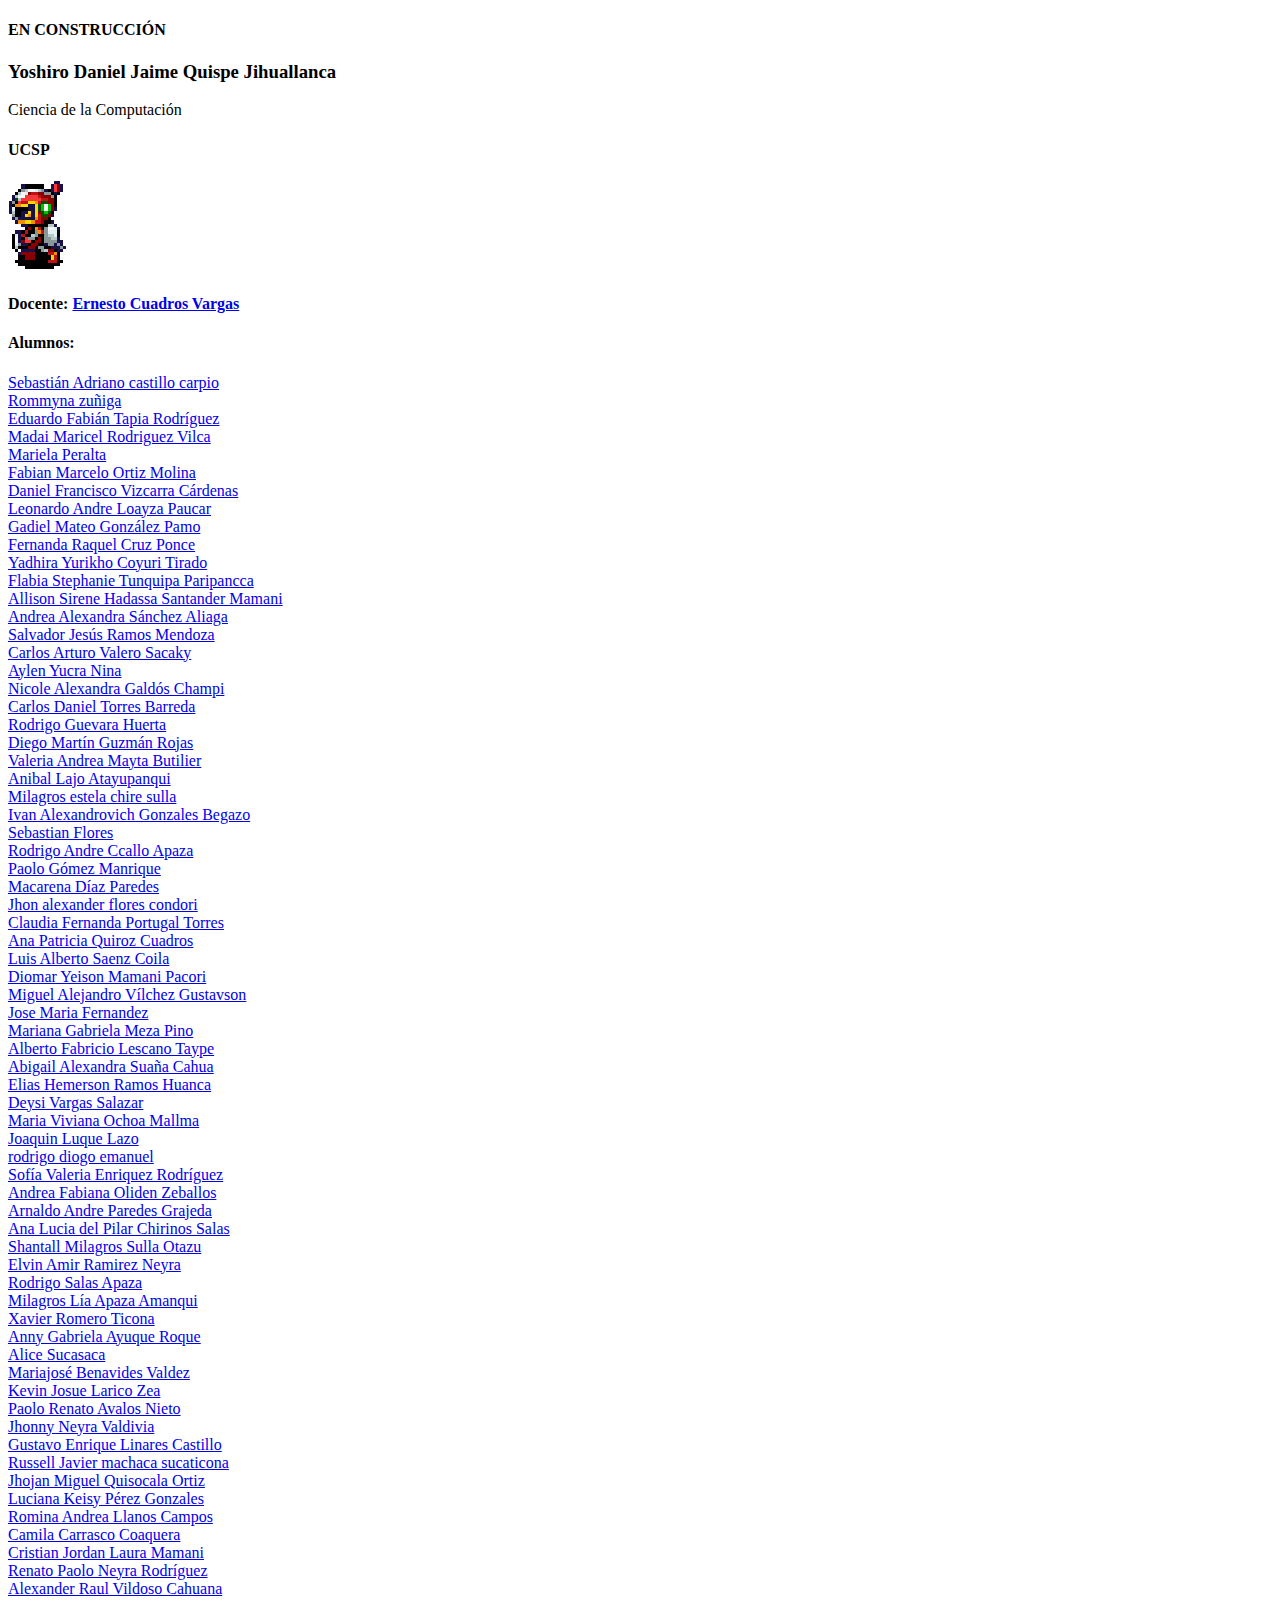
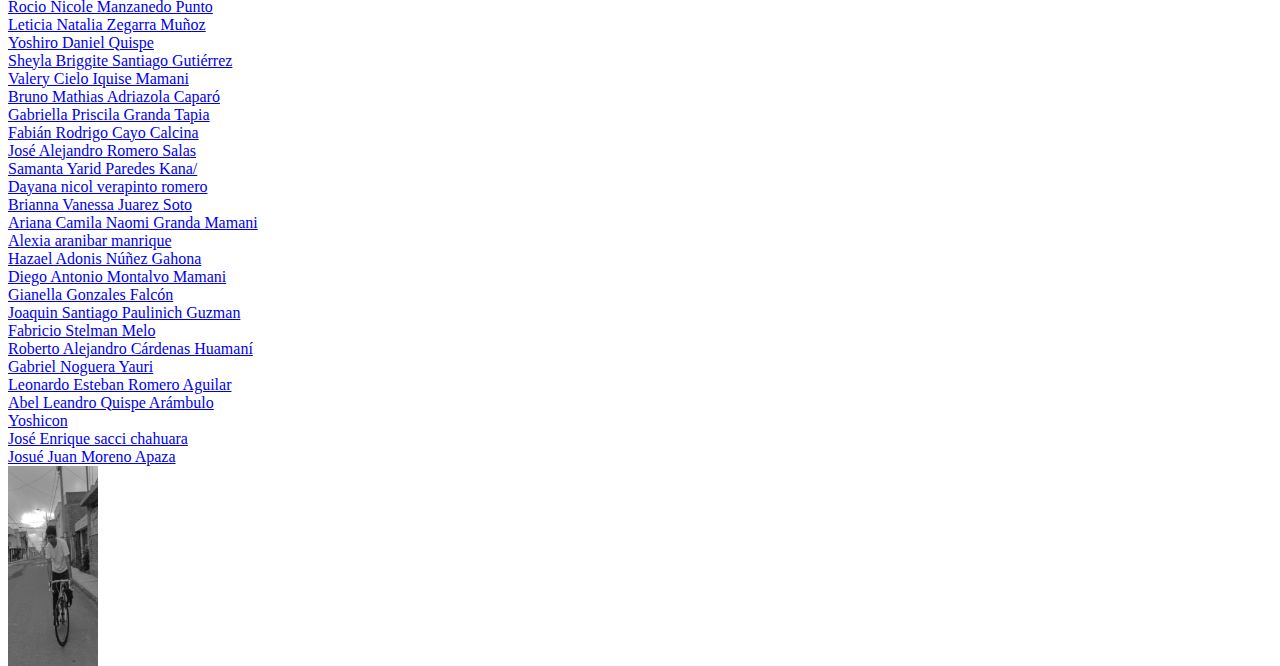
<file: index.html>
<!DOCTYPE html>
<html lang="es">
<head>
    <meta charset="UTF-8">
    <meta http-equiv="X-UA-Compatible" content="IE=edge">
    <meta name="google-site-verification" content="851NYxYVNgJTNE-y4suRt2Gv4Qr9TZriIrrfFjB_MlI" />
    <meta name="viewport" content="width=device-width, initial-scale=1.0" />
    <meta name="Author" lang="es" content="Yoshiro Daniel Jaime Quispe Jihuallanca" />
    <meta name="audience" content="all" />
    <meta name="keywords" content="Yoshiro Daniel Jaime Quispe Jihuallanca, ucsp, ciencia de la computacion" />
    <meta name="description" content="UCSP-Ciencia de la Computación, Estudiante de Ciencia de la Computación" />
    <meta name="robots" content="index, all, follow" />
    <link rel="icon" type="image/x-icon" href="yoshicon-32x32.png" />
    <title>Yoshiro Daniel Jaime Quispe Jihuallanca</title>

    <link rel="stylesheet" href="style.css">
</head>

<body>

<h4>EN CONSTRUCCIÓN</h4>

<div>

    <h3>Yoshiro Daniel Jaime Quispe Jihuallanca</h3>
    <p>Ciencia de la Computación</p>
    <h4>UCSP</h4>

</div>

<img src="Bazooka Bomber left_3_1_yep.png" alt="Firebomber_left" >
<div class="figure">
    
    <!-- <img src="yosh_bw.jpg" class="left"> -->
   
</div>

<div id="position">
    
    <h4 class="t1">Docente: <a href="https://pe.linkedin.com/in/ecuadrosv">Ernesto Cuadros Vargas</a></h4>
    <h4 class="t1">Alumnos:</h4>    
</div>

<div>
    
    <div><a href="https://saccbrc-06.github.io/SebastianCastillo.github-io/">Sebastián Adriano castillo carpio</a></div>
    <div><a href="http://rommyna.github.io">Rommyna zuñiga</a></div>
    <div><a href="https://eduardoucsp.github.io/Eduardo-Fabian-Tapia-Rodriguez-Page.github.io/">Eduardo Fabián Tapia Rodríguez </a></div>
    <div><a href="Madai Maricel Rodriguez Vilca ">Madai Maricel Rodriguez Vilca </a></div>
    <div><a href="https://marielaesmeraldaperaltaramos.github.io/Mariela-Esmeralda-Peralta-Ramos/">Mariela Peralta</a></div>
    <div><a href="https://fabian0rtiz.github.io/Fabian-Marcelo-Ortiz-Molina/">Fabian Marcelo Ortiz Molina </a></div>
    <div><a href="https://danvizcarra.github.io/franciscovizcarra.github.io/">Daniel Francisco Vizcarra Cárdenas </a></div>
    <div><a href="https://leonardoloayza.github.io/">Leonardo Andre Loayza Paucar</a></div>
    <div><a href="https://ultrones09.github.io/Gadiel-Mateo-Gonzalez-Pamo/">Gadiel Mateo González Pamo</a></div>
    <div><a href="https://fernandaraquelcruzponce.neocities.org/">Fernanda Raquel Cruz Ponce</a></div>
    <div><a href="https://yadhirayurikhocoyuritirado.github.io/yadhirayurikhocoyuri/">Yadhira Yurikho Coyuri Tirado </a></div>
    <div><a href="https://flabiatunquipa.github.io/mi-pagina-personal/">Flabia Stephanie Tunquipa Paripancca</a></div>
    <div><a href="https://allisonsantandermamani.neocities.org/">Allison Sirene Hadassa Santander Mamani </a></div>
    <div><a href="https://andreasanchezaliaga.github.io/Andrea-Alexandra-S-nchez-Aliaga/">Andrea Alexandra Sánchez Aliaga </a></div>
    <div><a href="https://salvaramen.github.io/">Salvador Jesús Ramos Mendoza </a></div>
    <div><a href="https://carlosarturovalerosacaky.github.io/">Carlos Arturo Valero Sacaky</a></div>
    <div><a href="https://ayleneyn.github.io/AYLEN-ELENA-YUCRA-NINA/">Aylen Yucra Nina</a></div>
    <div><a href="https://nicolegaldos.neocities.org/">Nicole Alexandra Galdós Champi</a></div>
    <div><a href="https://inal723f.github.io/Carlos-Daniel-Torres-Barreda/">Carlos Daniel Torres Barreda</a></div>
    <div><a href="https://rodrigoguevarahuertaucsp.netlify.app/">Rodrigo Guevara Huerta</a></div>
    <div><a href="https://diegoguzmanucsp.s3.us-east-1.amazonaws.com/index.html">Diego Martín Guzmán Rojas </a></div>
    <div><a href="https://valeriamayta.github.io/">Valeria Andrea Mayta Butilier</a></div>
    <div><a href="https://aniballa.github.io/Anibal-Lajo-Atayupanqui/">Anibal Lajo Atayupanqui</a></div>
    <div><a href="https://milagros-estela-chire-sulla.netlify.app/">Milagros estela chire sulla </a></div>
    <div><a href="https://alexandrovich-gb.github.io/MI_PAGINA_WEB/">Ivan Alexandrovich Gonzales Begazo</a></div>
    <div><a href="https://sebastianflorespro.github.io/">Sebastian Flores</a></div>
    <div><a href="https://rodrigoandreccalloapaza.neocities.org/">Rodrigo Andre Ccallo Apaza</a></div>
    <div><a href="https://paolojoaquingomezmanrique.github.io/ICC/">Paolo Gómez Manrique</a></div>
    <div><a href="https://macarenadiaz.site">Macarena Díaz Paredes</a></div>
    <div><a href="https://a13xanderplatz.neocities.org/">Jhon alexander flores condori </a></div>
    <div><a href="https://claudia-portugal.github.io/Claudia-Portugal/">Claudia Fernanda Portugal Torres</a></div>
    <div><a href="https://ana-patricia-quiroz.neocities.org/">Ana Patricia Quiroz Cuadros </a></div>
    <div><a href="https://luis-alberto-saenz.neocities.org/">Luis Alberto Saenz Coila</a></div>
    <div><a href="https://diomarmp.github.io/DiomarMamaniPacori/#compa%C3%B1eros">Diomar Yeison Mamani Pacori</a></div>
    <div><a href="https://mv1323.github.io/miguelvilchezgustavson.github.io/">Miguel Alejandro Vílchez Gustavson</a></div>
    <div><a href="https://tx1419.github.io/ghpagetx/">Jose Maria Fernandez</a></div>
    <div><a href="https://marimezapino.github.io/MarianaGabrielaMezaPino/">Mariana Gabriela Meza Pino</a></div>
    <div><a href="https://lscn007.github.io/albertolescano.github.io/">Alberto Fabricio Lescano Taype</a></div>
    <div><a href="https://alexandrasuan.github.io/">Abigail Alexandra Suaña Cahua </a></div>
    <div><a href="https://eliashermersonramoshuanca.github.io/ucsp/">Elias Hemerson Ramos Huanca </a></div>
    <div><a href="https://deysi85.github.io/-Deysi-Maryori-Vargas-Salazar./">Deysi Vargas Salazar</a></div>
    <div><a href="https://mariavivianaochoamallma.github.io/MariaVivianaOchoaMallma/ ">Maria Viviana Ochoa Mallma </a></div>
    <div><a href="https://joaquinluquelazo.github.io">Joaquin Luque Lazo </a></div>
    <div><a href="https://rodrigodiogoemanuel.neocities.org/">rodrigo diogo emanuel</a></div>
    <div><a href="https://sofiavenriquezr.github.io/Mi-p-gina-web/#">Sofía Valeria Enriquez Rodríguez </a></div>
    <div><a href="https://andreaoliden123.github.io/andreaoliden12.github.io/">Andrea Fabiana Oliden Zeballos</a></div>
    <div><a href="https://arnaldoandreparedesgrajeda.neocities.org/">Arnaldo Andre Paredes Grajeda</a></div>
    <div><a href="https://analuuu01.github.io/Ana-Lucia-del-Pilar-Chirinos-Salas/">Ana Lucia del Pilar Chirinos Salas</a></div>
    <div><a href="https://shantall23.github.io/">Shantall Milagros Sulla Otazu</a></div>
    <div><a href="https://elvinamirramirezneyra.github.io/">Elvin Amir Ramirez Neyra </a></div>
    <div><a href="https://rodrigorembrantsalasapaza.github.io/RodrigoRembrantSalasApaza/">Rodrigo Salas Apaza</a></div>
    <div><a href="https://milagroslia.github.io/milagrosliaapazaamanqui/">Milagros Lía Apaza Amanqui</a></div>
    <div><a href="https://xavier-256bit.github.io/Xavier-Romero-Ticona/">Xavier Romero Ticona</a></div>
    <div><a href="https://anny-gabriela-ayuque-roque.github.io/">Anny Gabriela Ayuque Roque </a></div>
    <div><a href="https://alice-gabriela-sucasaca-i.github.io/">Alice Sucasaca</a></div>
    <div><a href="https://mariajosebenavidesv.github.io/MariajoseBenavidesValdez.github.io/ ">Mariajosé Benavides Valdez</a></div>
    <div><a href="https://kevinjlz.github.io/web/">Kevin Josue Larico Zea</a></div>
    <div><a href="https://paolorenatoavalosnieto.neocities.org/">Paolo Renato Avalos Nieto</a></div>
    <div><a href="https://jhonnyneyravaldivia.github.io/githubpagetest/">Jhonny Neyra Valdivia </a></div>
    <div><a href="https://guslinares08.github.io/Gustavo-Enrique-Linares-Castillo/">Gustavo Enrique Linares Castillo</a></div>
    <div><a href="https://forms.gle/KnP8Tf2149msE9Jx8">Russell Javier machaca sucaticona </a></div>
    <div><a href="https://jhojan29.github.io/perfil/">Jhojan Miguel Quisocala Ortiz </a></div>
    <div><a href="https://luciana-perez06.neocities.org/">Luciana Keisy Pérez Gonzales </a></div>
    <div><a href="https://romina-llanos06.neocities.org/">Romina Andrea Llanos Campos</a></div>
    <div><a href="https://camila0807.github.io/ICC/">Camila Carrasco Coaquera </a></div>
    <div><a href="https://cristianlaura204.github.io/">Cristian Jordan Laura Mamani</a></div>
    <div><a href="https://renato-neyra-18.neocities.org/">Renato Paolo Neyra Rodríguez </a></div>
    <div><a href="https://mclexanderv.github.io/Alexander-Raul-Vildoso-Cahuana/">Alexander Raul Vildoso Cahuana</a></div>
    <div><a href="https://choco-c4t.github.io/rocionicolemanzanedo.github.io/">Rocio Nicole Manzanedo Punto</a></div>
    <div><a href="https://leticiazegarra.github.io/Leticia-Natalia-Zegarra-Munoz/">Leticia Natalia Zegarra Muñoz </a></div>
    <div><a href="https://yoshirodaniel.github.io">Yoshiro Daniel Quispe</a></div>
    <div><a href="https://briggite-sheyla.github.io">Sheyla Briggite Santiago Gutiérrez </a></div>
    <div><a href="https://valery-cielo-iquise.neocities.org/">Valery Cielo Iquise Mamani</a></div>
    <div><a href="https://bruno271204.github.io/brunoadrica.github.io/">Bruno Mathias Adriazola Caparó</a></div>
    <div><a href="gabriella-priscila-granda-tapia.neocities.org">Gabriella Priscila Granda Tapia</a></div>
    <div><a href="https://fabiancayocalcina.github.io/">Fabián Rodrigo Cayo Calcina</a></div>
    <div><a href="https://jose-alejandro-sabino-romero-salas.github.io/">José Alejandro Romero Salas</a></div>
    <div><a href="https://samantaparedes.thsite.top/">Samanta Yarid Paredes Kana/</a></div>
    <div><a href="https://dayana-jpg.github.io/Dayana-Nicol-Verapinto-/">Dayana nicol verapinto romero</a></div>
    <div><a href="https://juarezvnss.github.io/">Brianna Vanessa Juarez Soto</a></div>
    <div><a href="https://arii776.github.io/">Ariana Camila Naomi Granda Mamani</a></div>
    <div><a href="https://alexiaaranibar.neocities.org/">Alexia aranibar manrique </a></div>
    <div><a href="https://hazael676.github.io/Mi-P-gina-Web/">Hazael Adonis Núñez Gahona</a></div>
    <div><a href="https://diegoantoniomontalvomamani.github.io/page/index.html">Diego Antonio Montalvo Mamani</a></div>
    <div><a href="https://gianellaalejandragonzalesfalcon.github.io/">Gianella Gonzales Falcón </a></div>
    <div><a href="https://joaquinpaulinich20.github.io/Pagina-web/">Joaquin Santiago Paulinich Guzman</a></div>
    <div><a href="https://fsm2005.github.io/fabricio-stelman-melo/">Fabricio Stelman Melo </a></div>
    <div><a href="https://robertoalejandrocardenas.github.io/">Roberto Alejandro Cárdenas Huamaní</a></div>
    <div><a href="https://gabriny.github.io/">Gabriel Noguera Yauri</a></div>
    <div><a href="https://leora69.github.io/leonardoestebanromeroaguilar.github.io/">Leonardo Esteban Romero Aguilar</a></div>
    <div><a href="https://usuarioq-jpg.github.io/">Abel Leandro Quispe Arámbulo</a></div>
    <div><a href="https://yoshirodaniel.github.io/yoshicomp">Yoshicon</a></div>
    <div><a href="https://jose-enrique-sacci-chahuara.neocities.org/">José Enrique sacci chahuara </a></div>
    <div><a href="https://josue-moreno.github.io/Trabajo-Tarea/">Josué Juan Moreno Apaza</a></div>
    <!-- <div><a href=""></a></div> -->
    
    
    
</div>
<img src="yosh_bw.jpg" class="left">
</body>
</html>
</file>
<file: style.css>
#figure{
 position: left;
}

.left{
    float: left;
    width: 90px;
    height: 200px;
}

#content{
    float: block;
    width: 200px;
    height: 200px;
}

#position{
display: left;

}
</file>
